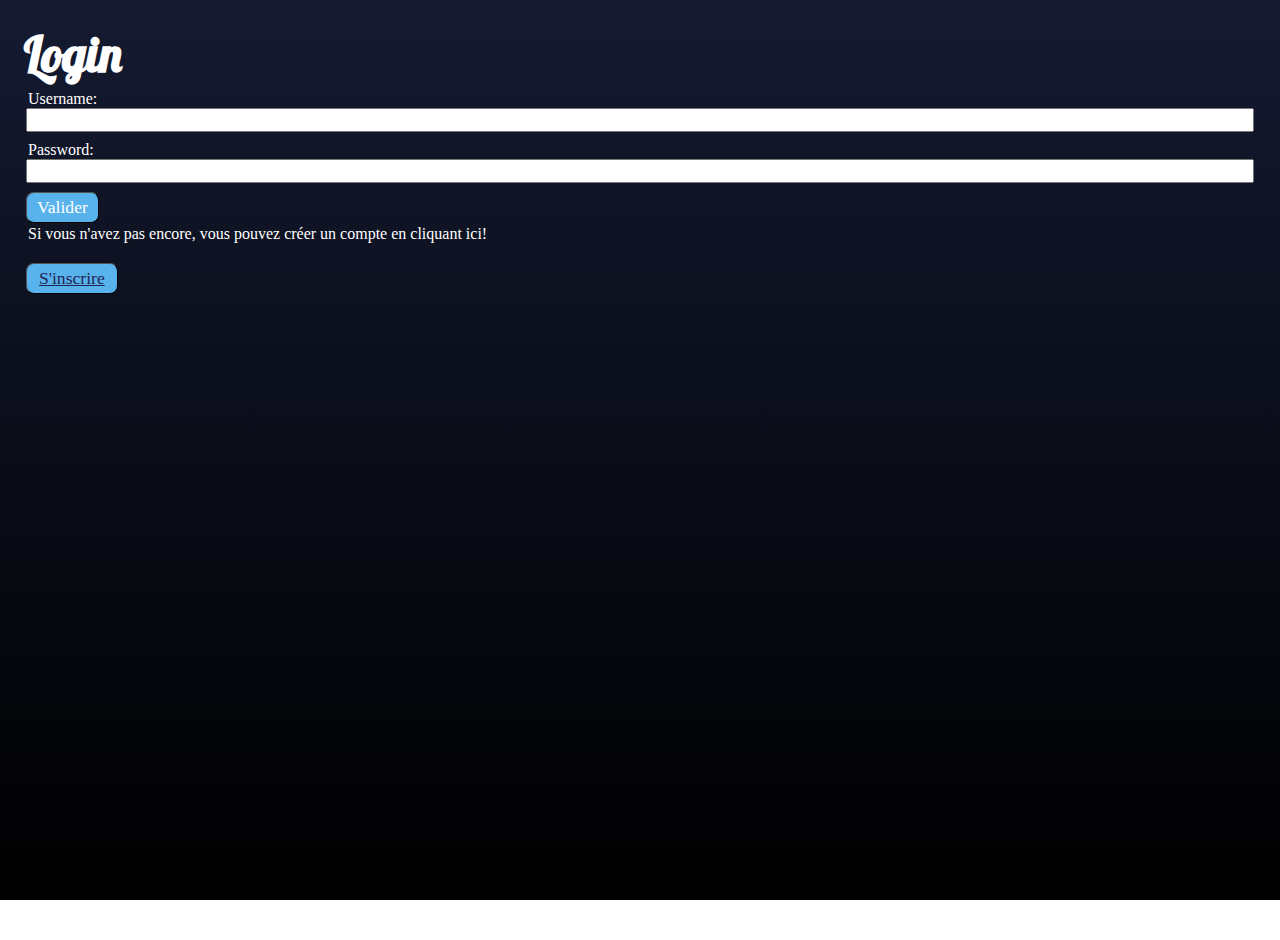
<file: src/main/resources/templates/connexion.html>
<!DOCTYPE html>
<html xmlns:th="http://www.thymeleaf.org">

  <head>
    <link rel="stylesheet" href="../static/styles.css" th:href="@{/styles.css}"/>
    <link rel="stylesheet" href="https://fonts.googleapis.com/css2?family=Lobster&display=swap">
    <title>Login</title>
  </head>

  <body>
    <h1>Login</h1>
    <form th:action="@{/login}" method="post">
      <div>
        <label for="username">Username:</label>
        <input type="text" id="username" name="username"/>
      </div>
      <div>
        <label for="password">Password:</label>
        <input type="password" id="password" name="password"/>
      </div>
      <div>
        <button class="connexion" type="submit" value="Login"/>Valider</button>
        <br>
        <p>Si vous n'avez pas encore, vous pouvez créer un compte en cliquant ici!</p>
        <br>
        <button class="connexion"><a href="/inscription">S'inscrire</a></button>
      </div>
    </form>
  </body>
</html>
</file>
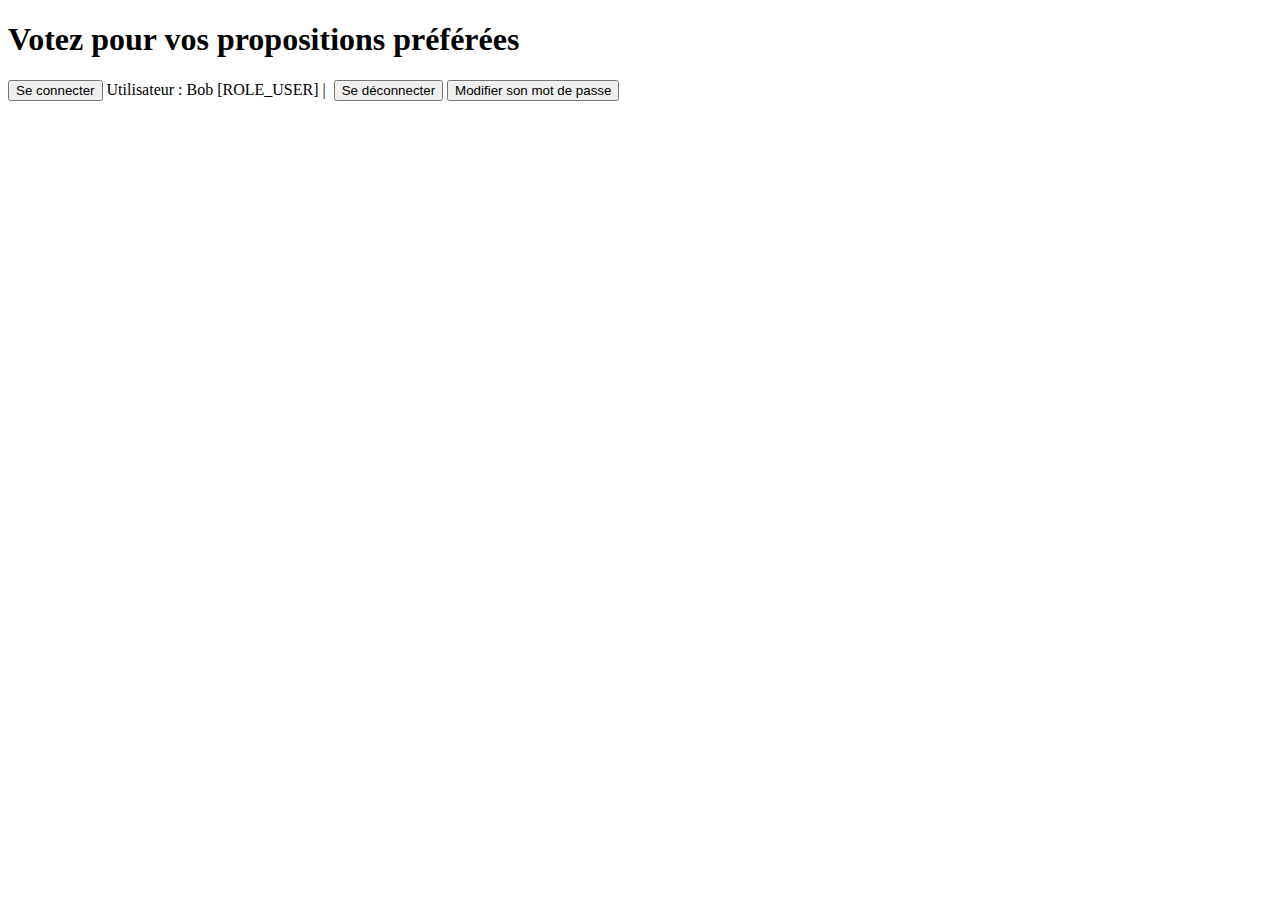
<file: src/main/resources/templates/fragment-header.html>
<!DOCTYPE html>
<html lang="en" xmlns:th="http://www.thymeleaf.org"
      xmlns:sec="http://www.thymeleaf.org/extras/spring-security">
<head>
    <meta charset="UTF-8">
    <title>Header</title>
</head>
    <header th:fragment="header">
        <h1>Votez pour vos propositions préférées</h1>
        <span sec:authorize="!isAuthenticated()">
            <button ><a th:href="@{/connexion}">Se connecter</a></button>
        </span>
        <span sec:authorize="isAuthenticated()">
            Utilisateur : <span sec:authentication="name">Bob</span>
        <span sec:authentication="principal.authorities">[ROLE_USER]</span>&nbsp;|&nbsp;
            <button class="connexion"><a th:href="@{/deconnexion}">Se déconnecter</a></button>
            <button class="connexion"><a th:href="@{/modification}">Modifier son mot de passe</a></button>
    </header>

</html>
</file>
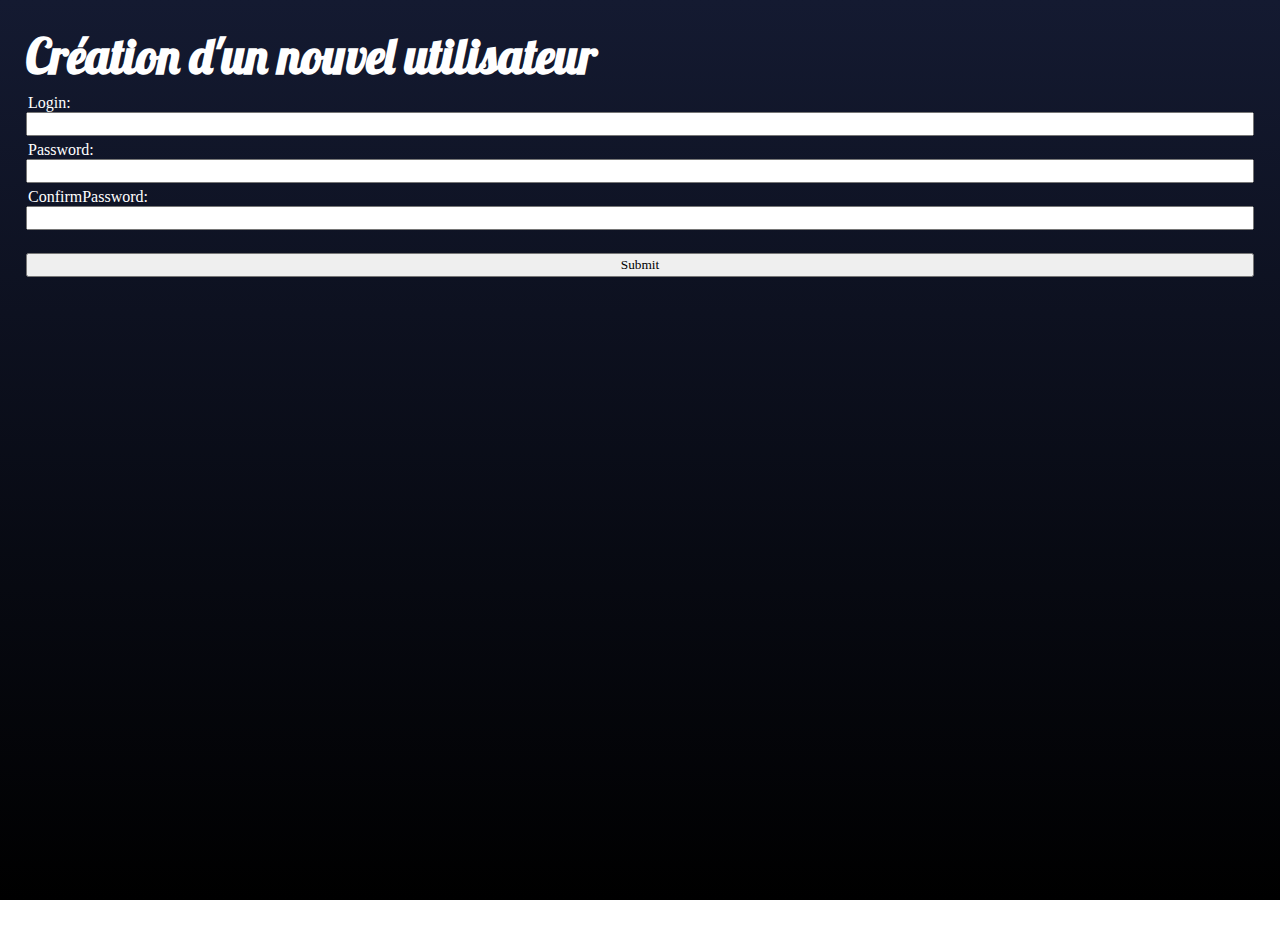
<file: src/main/resources/templates/admin/createUser.html>
<!DOCTYPE html>
<html lang="en">
    <head>
        <meta charset="UTF-8">
        <link rel="stylesheet" href="../../static/styles.css" th:href="@{/styles.css}"/>
        <link rel="stylesheet" href="https://fonts.googleapis.com/css2?family=Lobster&display=swap">
        <title>CreateUser</title>
    </head>

    <body>
        <header>
            <h1>Création d'un nouvel utilisateur</h1>
        </header>

        <main>

            <form id="form-new-user" th:action="@{/admin/createUser}" method="post" >

                <label>Login:</label>
                <input type="text" name="login" required>
                <br>

                <label>Password:</label>
                <input type="password" name="password" required>
                <br>

                <label>ConfirmPassword:</label>
                <input type="password" name="confirmPassword" required>
                <br>
                <br>
                <input class="btn btn-ok" type="submit" value="Submit"/>

            </form>

        </main>

    </body>
</html>
</file>
